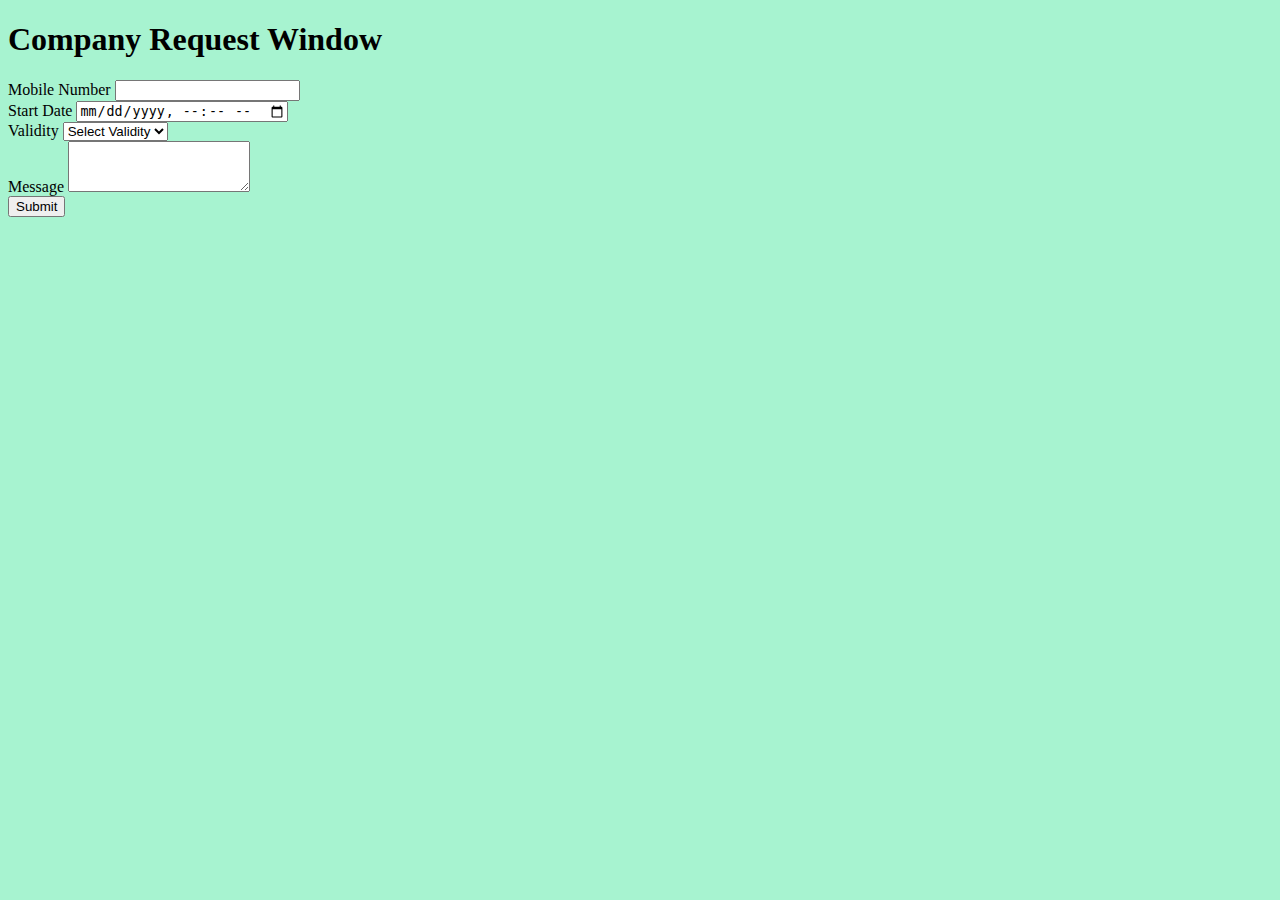
<file: company_request_page/index3.html>
<!DOCTYPE html>
<html lang="en">
<head>
    <meta charset="UTF-8">
    <meta name="viewport" content="width=device-width, initial-scale=1.0">
    <link rel="stylesheet" href="https://cdn.jsdelivr.net/npm/bootstrap@5.2.3/dist/css/bootstrap.min.css" integrity="sha384-rbsA2VBKQhggwzxH7pPCaAqO46MgnOM80zW1RWuH61DGLwZJEdK2Kadq2F9CUG65" crossorigin="anonymous">
    <link rel="stylesheet" href="./index3.css">
    <title>request form</title>
</head>
<body>

    <h1 class="header text-center mt-4 mb-5">
        Company Request Window
    </h1>

    <div class="container mt-5">
        <form class="form" id="myForm">
          <div class="form-group">
            <label for="mobile">Mobile Number</label>
            <input type="tel" class="form-control" id="mobile" name="mobile" required>
          </div>
          <div class="form-group">
            <label for="start">Start Date</label>
            <input type="datetime-local" class="form-control" id="start" name="start" required>
          </div>
          <div class="form-group">
            <label for="validity">Validity</label>
            <select class="form-control" id="validity" name="validity" required>
              <option value="">Select Validity</option>
              <option value="1">1 Day</option>
              <option value="2">2 Day</option>
            </select>
          </div>
          <div class="form-group">
            <label for="message">Message</label>
            <textarea class="form-control" id="message" name="message" rows="3"></textarea>
          </div>
          <button type="submit" class="btn btn-primary mt-4">Submit</button>
        </form>
      </div>
    
</body>
</html>
</file>
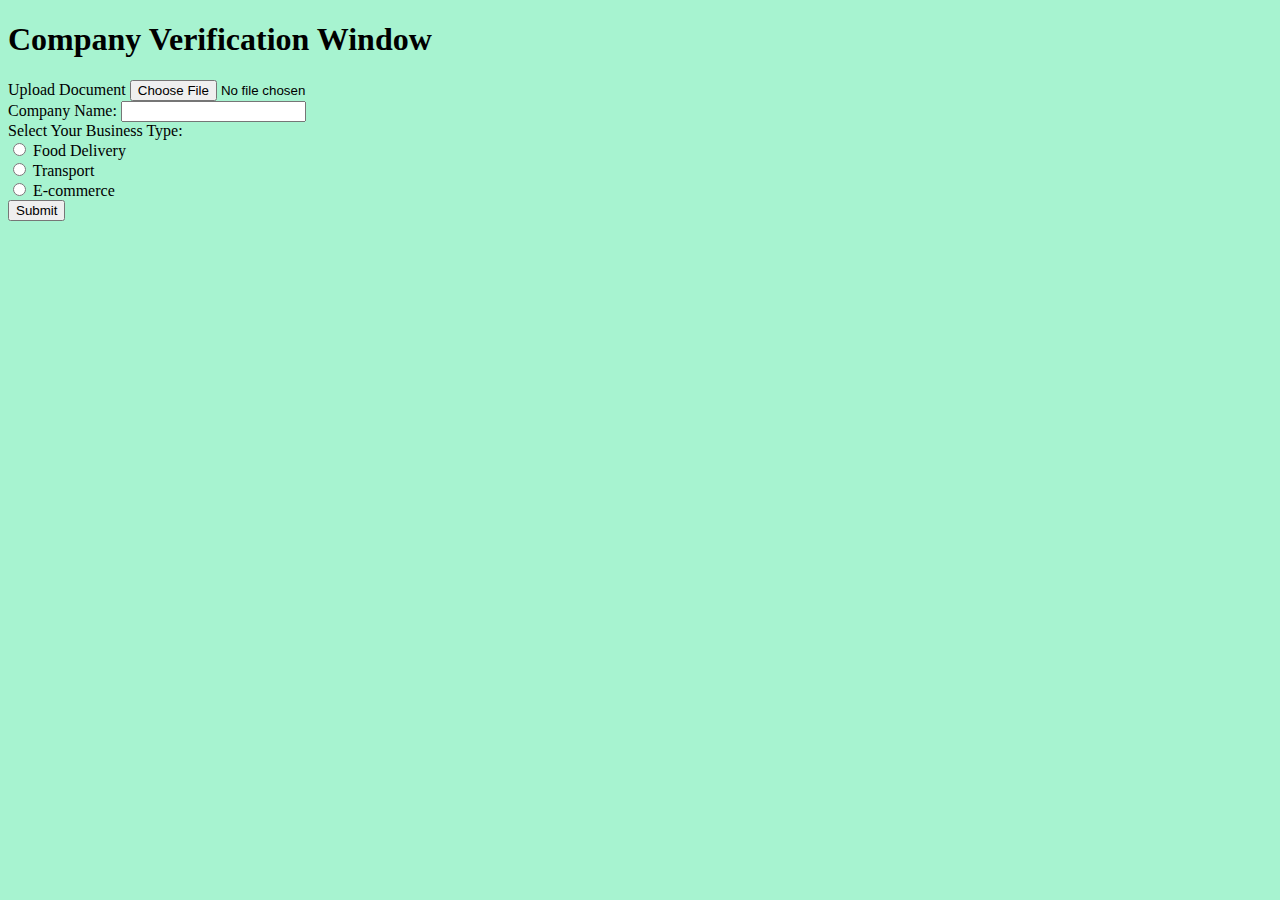
<file: verification page/index1.html>
<!DOCTYPE html>
<html lang="en">
<head>
    <meta charset="UTF-8">
    <meta name="viewport" content="width=device-width, initial-scale=1.0">
    <title>Company Verification</title>
    <link rel="stylesheet" href="https://cdn.jsdelivr.net/npm/bootstrap@5.2.3/dist/css/bootstrap.min.css" integrity="sha384-rbsA2VBKQhggwzxH7pPCaAqO46MgnOM80zW1RWuH61DGLwZJEdK2Kadq2F9CUG65" crossorigin="anonymous">
    <link rel="stylesheet" href="./index1.css">
</head>
<body>
    <div class="container mt-5">
        <h1 class="text-center mb-5">Company Verification Window</h1>
        <div class="form_window ">
            <form class="form2">
                <div class="mb-3">
                    <label for="documents_upload" class="form-label">Upload Document</label>
                    <input type="file" class="form-control" id="documents_upload" name="verification_document">
                </div>
                <div class="mb-3">
                    <label for="company-name" class="form-label">Company Name:</label>
                    <input type="text" class="form-control" id="company-name" name="company_name" required>
                </div>
                <div class="mb-4">
                    <label class="form-label">Select Your Business Type:</label>
                    <div class="form-check">
                        <input class="form-check-input" type="radio" name="service_type" id="food-delivery" value="food_delivery">
                        <label class="form-check-label" for="food-delivery">Food Delivery</label>

                        
                        
                    </div>
                    <div class="form-check">
                      <input class="form-check-input" type="radio" name="service_type" id="Transport" value="Transport">
                        <label class="form-check-label" for="Transport">Transport</label>
                    </div>

                    <div class="form-check">
                      <input class="form-check-input" type="radio" name="service_type" id="E-commerce" value="E-commerce">
                        <label class="form-check-label" for="E-commerce">E-commerce</label>

                    </div>
                  </div>
                <button type="submit" class="btn btn-primary">Submit</button>
            </form>
        </div>
    </div>

    <script src="https://cdn.jsdelivr.net/npm/bootstrap@5.2.3/dist/js/bootstrap.min.js" integrity="sha384-cuYeSxntonz0PPNlHhBs68uyIAVpIIOZZ5JqeqvYYIcEL727kskC66kF92t6Xl2V" crossorigin="anonymous"></script>
    <script src="./index1.js"></script>
</body>
</html>
</file>
<file: company_request_page/index3.css>
body{
    background:  #A7F3D0;
    
}
</file>
<file: verification page/index1.css>
body{
    background:  #A7F3D0;
}
</file>
